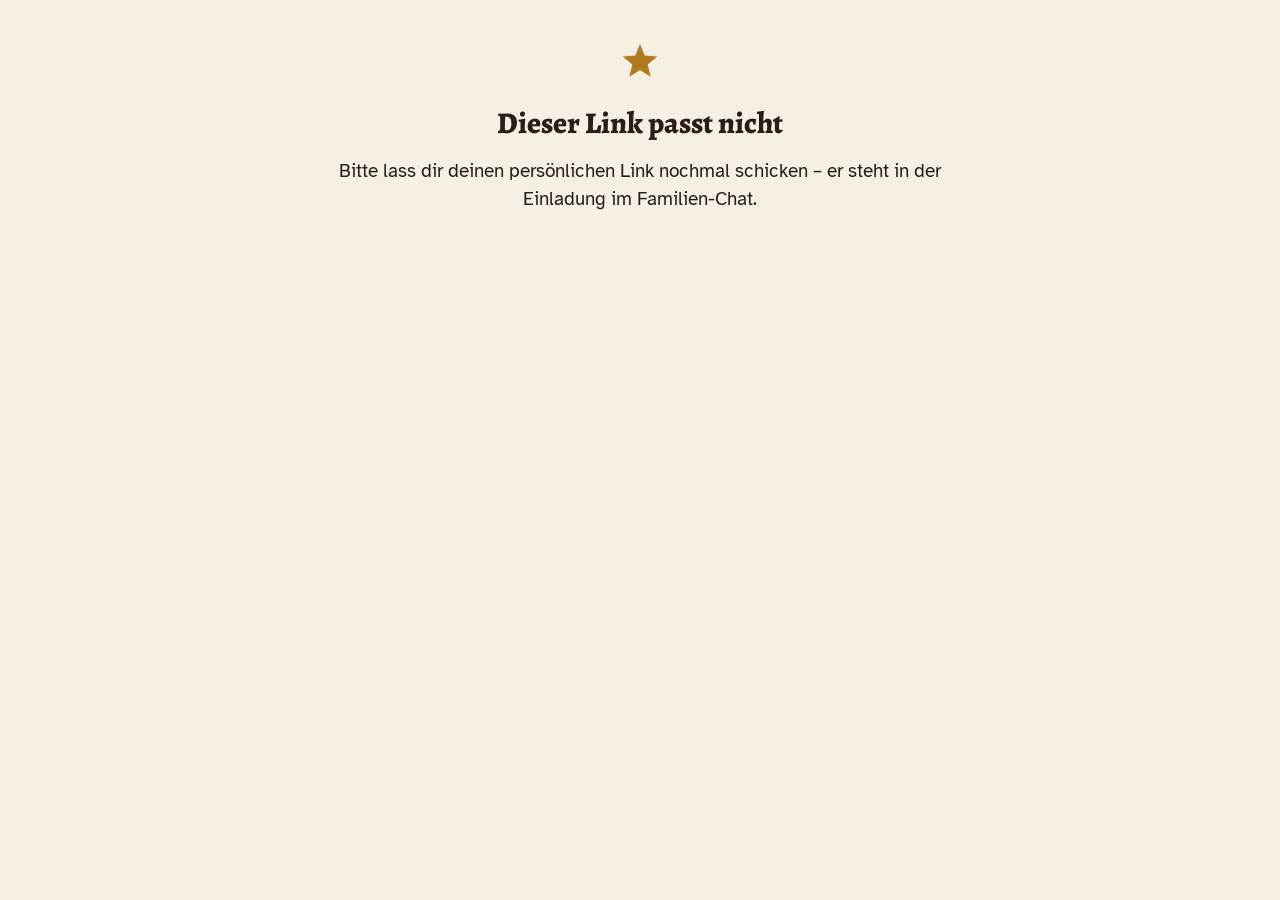
<file: index.html>
<!doctype html>
<html lang="de">
<head>
<meta charset="utf-8">
<meta name="viewport" content="width=device-width, initial-scale=1, viewport-fit=cover">
<title>Woasch no? Adventskalender</title>
<meta name="claude:viewport-fit-sides" content="cover">
<meta name="robots" content="noindex, nofollow">
<meta name="theme-color" content="#3a0f1b">
<meta name="apple-mobile-web-app-capable" content="yes">
<meta name="apple-mobile-web-app-title" content="Woasch no?">
<link rel="icon" href="data:image/svg+xml,%3Csvg xmlns='http://www.w3.org/2000/svg' viewBox='0 0 24 24'%3E%3Crect width='24' height='24' rx='5' fill='%238c2632'/%3E%3Cpath fill='%23e3b252' d='M12 3.2l2.4 5.6 6 .5-4.6 3.9 1.4 5.9L12 15.9l-5.2 3.2 1.4-5.9-4.6-3.9 6-.5z'/%3E%3C/svg%3E">
<link rel="apple-touch-icon" href="icon.png">
<link rel="preconnect" href="https://fonts.googleapis.com">
<link rel="preconnect" href="https://fonts.gstatic.com" crossorigin>
<link rel="stylesheet" href="https://fonts.googleapis.com/css2?family=Alegreya:ital,wght@0,700;0,800;1,500&family=Atkinson+Hyperlegible:ital,wght@0,400;0,700;1,400&family=Atkinson+Hyperlegible+Mono:wght@500&family=Grenze+Gotisch:wght@600&display=swap">
<link rel="stylesheet" href="style.css?v=d7512b1242">
</head>
<body data-modus="spieler">
<div id="app"></div>
<noscript><p style="padding:24px">Bitte JavaScript einschalten – sonst kann das Christkindl die Türchen nicht öffnen.</p></noscript>
<script src="config.js?v=d7512b1242"></script>
<script src="common.js?v=d7512b1242"></script>
<script src="admin.js?v=d7512b1242"></script>
<script src="tuerplan.js?v=d7512b1242"></script>
<script src="app.js?v=d7512b1242"></script>
</body>
</html>
</file>
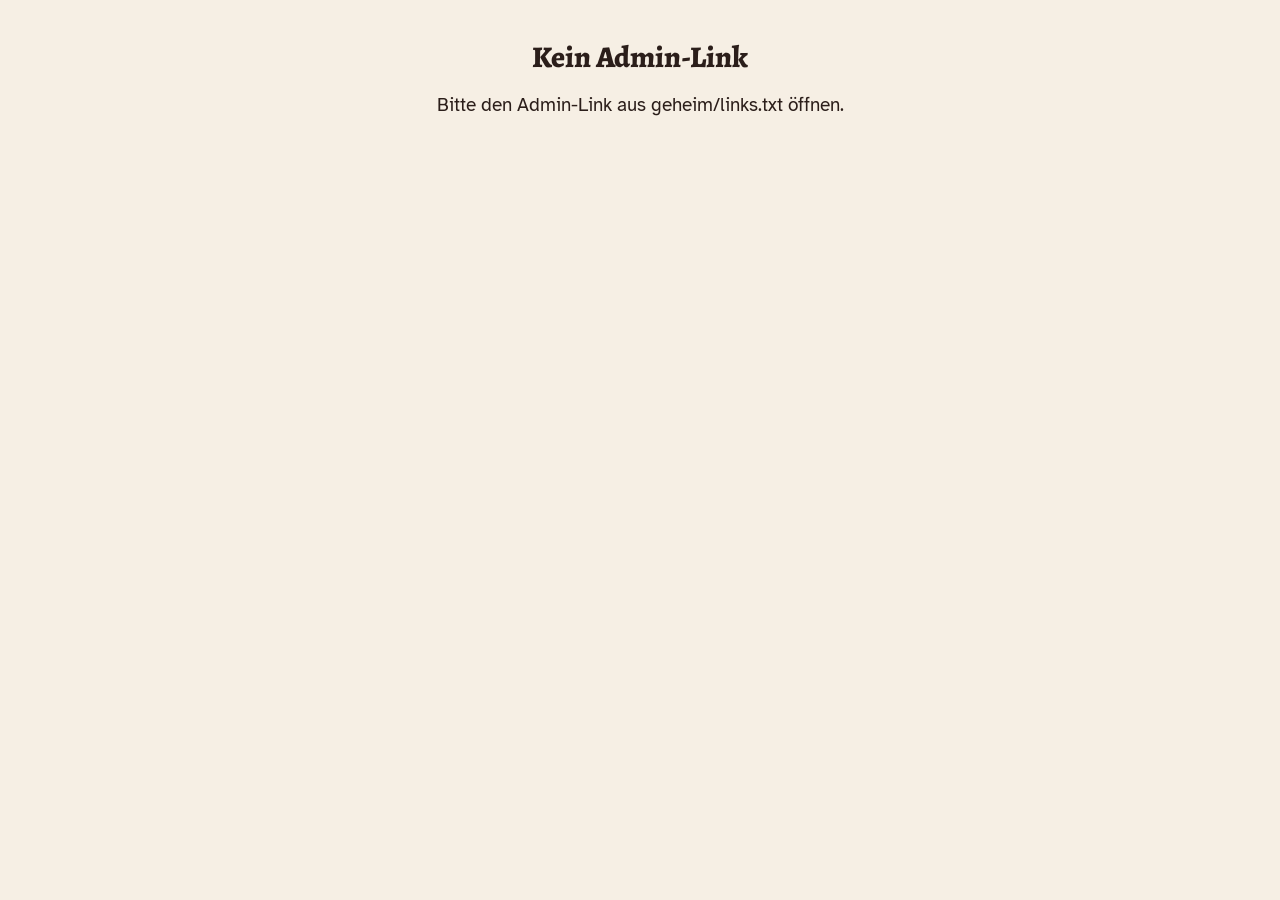
<file: admin.html>
<!doctype html>
<html lang="de">
<head>
<meta charset="utf-8">
<meta name="viewport" content="width=device-width, initial-scale=1, viewport-fit=cover">
<title>Woasch no? Quizmaster</title>
<meta name="claude:viewport-fit-sides" content="cover">
<meta name="robots" content="noindex, nofollow">
<meta name="theme-color" content="#3a0f1b">
<meta name="apple-mobile-web-app-capable" content="yes">
<meta name="apple-mobile-web-app-title" content="Woasch no?">
<link rel="icon" href="data:image/svg+xml,%3Csvg xmlns='http://www.w3.org/2000/svg' viewBox='0 0 24 24'%3E%3Crect width='24' height='24' rx='5' fill='%238c2632'/%3E%3Cpath fill='%23e3b252' d='M12 3.2l2.4 5.6 6 .5-4.6 3.9 1.4 5.9L12 15.9l-5.2 3.2 1.4-5.9-4.6-3.9 6-.5z'/%3E%3C/svg%3E">
<link rel="apple-touch-icon" href="icon.png">
<link rel="preconnect" href="https://fonts.googleapis.com">
<link rel="preconnect" href="https://fonts.gstatic.com" crossorigin>
<link rel="stylesheet" href="https://fonts.googleapis.com/css2?family=Alegreya:ital,wght@0,700;0,800;1,500&family=Atkinson+Hyperlegible:ital,wght@0,400;0,700;1,400&family=Atkinson+Hyperlegible+Mono:wght@500&family=Grenze+Gotisch:wght@600&display=swap">
<link rel="stylesheet" href="style.css?v=d7512b1242">
</head>
<body data-modus="admin">
<div id="app"></div>
<noscript><p style="padding:24px">Bitte JavaScript einschalten – sonst kann das Christkindl die Türchen nicht öffnen.</p></noscript>
<script src="config.js?v=d7512b1242"></script>
<script src="common.js?v=d7512b1242"></script>
<script src="admin.js?v=d7512b1242"></script>
<script src="tuerplan.js?v=d7512b1242"></script>
<script src="app.js?v=d7512b1242"></script>
</body>
</html>
</file>
<file: style.css>
/* „Woasch no?" – Adventskalender in der Stube: Weinrot, Kerzengold, Zirbenholz; Fotos wie im alten Album (mit Fotoecken).
   Tag: warme Stube. Nacht: Heilige Nacht mit Kerzenlicht. Große Schrift & Knöpfe für alle Generationen. */
:root {
  --bg: #f6efe4;
  --bg-tief: #ece1cf;
  --flaeche: #fffbf4;
  --tinte: #2b1e1a;
  --leise: #6f5e53;
  --linie: #e2d3bd;
  --tanne: #8c2632;
  --tanne-hell: #a3333e;
  --auf-tanne: #fff7ea;
  --zirbe: #d2a877;
  --zirbe-hell: #e6c597;
  --zirbe-dunkel: #8d6640;
  --maserung: rgba(110, 72, 38, 0.12);
  --nr: #4a2c14;
  --nr-schatten: rgba(255, 255, 255, .4);
  --kerze: #b07a1f;
  --kerze-glanz: #e2b553;
  --band: #8c2632;
  --brett: #6b1c27;
  --brett-tief: #4a111b;
  --himmel-a: #2a0d18;
  --himmel-b: #6b1c2b;
  --himmel-c: #a2453f;
  --gut: #3f7a53;
  --gut-flaeche: #e7efe2;
  --schlecht: #a3302b;
  --schlecht-flaeche: #f6e3e1;
  --papier: #fffdf7;
  --schatten: 0 1px 2px rgba(60, 30, 20, .10), 0 8px 22px rgba(60, 30, 20, .10);
  --f-titel: "Grenze Gotisch", "Alegreya", Georgia, serif;
  --f-zier: "Alegreya", Georgia, "Times New Roman", serif;
  --f-text: "Atkinson Hyperlegible", "Segoe UI", system-ui, -apple-system, sans-serif;
  --f-mono: "Atkinson Hyperlegible Mono", ui-monospace, "Cascadia Mono", Consolas, monospace;
  --r: 14px;
  --gutter-l: max(16px, env(safe-area-inset-left, 0px));
  --gutter-r: max(16px, env(safe-area-inset-right, 0px));
  --nav-h: 72px;
}
@media (prefers-color-scheme: dark) {
  :root:not([data-theme="light"]) {
    --bg: #15121b; --bg-tief: #0f0d14; --flaeche: #211c27; --tinte: #f2e9da; --leise: #b5aaa0; --linie: #372f3d;
    --tanne: #e47a80; --tanne-hell: #ee9196; --auf-tanne: #1c0f13;
    --zirbe: #8a6646; --zirbe-hell: #a07a55; --zirbe-dunkel: #5a3f27; --maserung: rgba(0, 0, 0, 0.2); --nr: #fbecd0; --nr-schatten: rgba(0, 0, 0, .45);
    --kerze: #e3b252; --kerze-glanz: #f3cd75; --band: #b8434e; --brett: #4a1520; --brett-tief: #2c0b13;
    --himmel-a: #08070d; --himmel-b: #1d1024; --himmel-c: #4a1a2c;
    --gut: #86c69c; --gut-flaeche: #1d2b23; --schlecht: #e9837a; --schlecht-flaeche: #3a1d1b;
    --papier: #f4ecdc; --schatten: 0 1px 2px rgba(0, 0, 0, .4), 0 8px 24px rgba(0, 0, 0, .35);
    color-scheme: dark;
  }
}
:root[data-theme="dark"] {
  --bg: #15121b; --bg-tief: #0f0d14; --flaeche: #211c27; --tinte: #f2e9da; --leise: #b5aaa0; --linie: #372f3d;
  --tanne: #e47a80; --tanne-hell: #ee9196; --auf-tanne: #1c0f13;
  --zirbe: #8a6646; --zirbe-hell: #a07a55; --zirbe-dunkel: #5a3f27; --maserung: rgba(0, 0, 0, 0.2); --nr: #fbecd0; --nr-schatten: rgba(0, 0, 0, .45);
  --kerze: #e3b252; --kerze-glanz: #f3cd75; --band: #b8434e; --brett: #4a1520; --brett-tief: #2c0b13;
  --himmel-a: #08070d; --himmel-b: #1d1024; --himmel-c: #4a1a2c;
  --gut: #86c69c; --gut-flaeche: #1d2b23; --schlecht: #e9837a; --schlecht-flaeche: #3a1d1b;
  --papier: #f4ecdc; --schatten: 0 1px 2px rgba(0, 0, 0, .4), 0 8px 24px rgba(0, 0, 0, .35);
  color-scheme: dark;
}

* { box-sizing: border-box; }
html { -webkit-text-size-adjust: 100%; }
body {
  margin: 0; background: var(--bg); color: var(--tinte);
  font-family: var(--f-text); font-size: 19px; line-height: 1.5;
  padding-left: var(--gutter-l); padding-right: var(--gutter-r);
  padding-bottom: calc(var(--nav-h) + env(safe-area-inset-bottom, 0px) + 24px);
}
body.ohne-nav { padding-bottom: 32px; }
img, video { max-width: 100%; display: block; }
button, input, textarea, select { font: inherit; color: inherit; }
button { cursor: pointer; }
:focus-visible { outline: 3px solid var(--kerze-glanz); outline-offset: 2px; border-radius: 6px; }
.wrap { max-width: 640px; margin: 0 auto; }
h1, h2, h3 { text-wrap: balance; margin: 0; line-height: 1.15; }
p { margin: 0; }
.leise { color: var(--leise); }
.zahl { font-variant-numeric: tabular-nums lining-nums; }
[hidden] { display: none !important; }

/* ── Kopf: Nachthimmel mit Schnee über den Bergen ── */
.kopf { position: relative; overflow: hidden; color: #fbf1df;
  margin-inline: calc(-1 * var(--gutter-l)) calc(-1 * var(--gutter-r));
  padding: calc(22px + env(safe-area-inset-top, 0px)) var(--gutter-r) 64px var(--gutter-l);
  background: radial-gradient(120% 90% at 85% 0%, color-mix(in srgb, var(--kerze-glanz) 22%, transparent), transparent 55%),
    linear-gradient(180deg, var(--himmel-a), var(--himmel-b) 62%, var(--himmel-c)); }
.kopf::before, .kopf::after { content: ""; position: absolute; inset: -80px 0 0; pointer-events: none;
  background-image: radial-gradient(circle, rgba(255, 255, 255, .9) 0 1.6px, transparent 2.2px), radial-gradient(circle, rgba(255, 255, 255, .55) 0 1.1px, transparent 1.6px);
  background-size: 74px 74px, 41px 41px; background-position: 0 0, 19px 27px; animation: schnee 18s linear infinite; }
.kopf::after { background-size: 113px 113px, 57px 57px; background-position: 31px 9px, 7px 40px; opacity: .6; animation-name: schnee2; animation-duration: 28s; }
@keyframes schnee { to { background-position: 0 74px, 19px 68px; } }
@keyframes schnee2 { to { background-position: 31px 122px, 7px 97px; } }
.kopf .wrap { position: relative; z-index: 1; }
.kopf .eyebrow { font-size: 14px; letter-spacing: .1em; text-transform: uppercase; color: rgba(251, 241, 223, .78); }
.kopf h1 { font-family: var(--f-titel); font-weight: 600; font-size: clamp(50px, 14vw, 72px); letter-spacing: .01em; line-height: 1; margin-top: 4px;
  color: #f3d27a; text-shadow: 0 2px 0 rgba(0, 0, 0, .25), 0 0 26px rgba(243, 210, 122, .35); }
.kopf .hallo { margin-top: 8px; font-size: 20px; }
.kopf-zeile { display: flex; align-items: flex-end; justify-content: space-between; gap: 12px; }
.stern-deko { width: 44px; height: 44px; color: var(--kerze); flex: none; margin-bottom: 6px; }
.kopf .stern-deko { width: 50px; height: 50px; color: #f3d27a; filter: drop-shadow(0 0 10px rgba(243, 210, 122, .8)); animation: funkeln 3.2s ease-in-out infinite; }
@keyframes funkeln { 50% { transform: scale(1.08) rotate(6deg); filter: drop-shadow(0 0 18px rgba(243, 210, 122, 1)); } }
.berge { position: absolute; left: 0; right: 0; bottom: -1px; width: 100%; height: 58px; z-index: 1; display: block; }
.berge .hinten { fill: rgba(251, 241, 223, .16); }
.berge .vorne { fill: var(--bg); }

/* ── Karten & Knöpfe ── */
.karte { background: var(--flaeche); border-radius: var(--r); box-shadow: var(--schatten); padding: 18px; }
.knopf {
  display: inline-flex; align-items: center; justify-content: center; gap: 10px;
  min-height: 58px; padding: 12px 22px; border-radius: 14px; border: 0;
  background: var(--tanne); color: var(--auf-tanne); font-weight: 700; font-size: 20px; text-decoration: none;
  transition: transform .12s ease, background .2s;
}
.knopf:hover { background: var(--tanne-hell); }
.knopf:active { transform: scale(.98); }
.knopf[disabled] { opacity: .45; cursor: default; transform: none; }
.knopf.breit { width: 100%; }
.knopf svg, .heute h2 svg, .gespeichert svg { width: 24px; height: 24px; flex: none; vertical-align: -3px; }
.knopf.gold { background: var(--kerze); color: #1b1408; }
.knopf.gold:hover { background: var(--kerze-glanz); }
.knopf.zart { background: transparent; color: var(--tanne); box-shadow: inset 0 0 0 2px var(--linie); }
.knopf.zart:hover { box-shadow: inset 0 0 0 2px var(--tanne); }
.knopf.klein { min-height: 46px; font-size: 17px; padding: 8px 16px; }
.textknopf { background: none; border: 0; padding: 8px 4px; color: var(--tanne); font-weight: 700; text-decoration: underline; text-underline-offset: 3px; }

.abzeichen { display: inline-flex; align-items: center; gap: 6px; border-radius: 999px; padding: 3px 12px; font-size: 15px; font-weight: 700; background: var(--bg-tief); color: var(--tinte); }
.abzeichen.special { background: var(--band); color: #fff; }
.abzeichen.gold { background: var(--kerze); color: #1b1408; }
.abzeichen.insider { background: transparent; box-shadow: inset 0 0 0 2px var(--kerze); color: var(--tinte); }

/* ── Heute-Karte ── */
.heute { margin-top: -22px; display: grid; gap: 14px; position: relative; overflow: hidden; z-index: 2; border-top: 5px solid var(--kerze); }
.heute h2 { color: var(--tanne); }
.heute .datum { font-size: 15px; letter-spacing: .06em; text-transform: uppercase; color: var(--leise); }
.heute h2 { font-family: var(--f-zier); font-weight: 800; font-size: 30px; }
.heute .unter { font-size: 18px; }
.countdown { font-family: var(--f-mono); font-size: 32px; font-weight: 500; color: var(--tanne); }
.fortschritt { display: flex; gap: 6px; flex-wrap: wrap; align-items: center; font-size: 16px; color: var(--leise); }
.fortschritt .punktreihe { display: flex; gap: 5px; }
.fortschritt .punktreihe i { width: 14px; height: 14px; border-radius: 50%; background: var(--linie); display: block; }
.fortschritt .punktreihe i.an { background: var(--kerze); }

/* ── Kalender-Raster: bemaltes Brett mit Türchen ── */
.abschnitt { margin-top: 30px; }
.abschnitt > h2 { font-family: var(--f-zier); font-weight: 800; font-size: 26px; margin-bottom: 12px; display: flex; align-items: center; gap: 12px; }
.abschnitt > h2::after { content: ""; flex: 1; height: 2px; border-radius: 1px; background: linear-gradient(90deg, var(--kerze), transparent); opacity: .7; }
.kalender { position: relative; aspect-ratio: 360 / 520; max-width: 460px; margin: 0 auto; border-radius: 18px;
  background: #2b1238 url("szene.svg") center / 100% 100% no-repeat;
  box-shadow: inset 0 0 0 3px rgba(243, 210, 122, .7), inset 0 0 0 6px rgba(43, 18, 56, .55), var(--schatten); }
/* Türchen sind aus dem Bild „ausgestanzt“: gleiche Grafik, passend verschoben, mit Perforation */
.tuerchen {
  position: absolute; border: 0; padding: 0; border-radius: 4px; perspective: 500px;
  background: transparent; color: var(--tinte); overflow: visible;
}
.tuerchen .innen { position: absolute; inset: 0; border-radius: 4px; display: grid; place-items: center; text-align: center;
  background: radial-gradient(circle at 50% 35%, #fffaf0, #f1e3c8); color: #4a2c14; font-weight: 700; font-size: 17px; line-height: 1.15; padding: 2px;
  box-shadow: inset 0 2px 8px rgba(60, 30, 10, .45); }
.tuerchen .innen small { display: block; font-size: 11px; font-weight: 400; opacity: .8; }
.tuerchen .innen svg { width: 28px; height: 28px; color: #8c2632; }
.tuerchen .blatt {
  position: absolute; inset: 0; border-radius: 4px; transform-origin: left center; transition: transform .6s cubic-bezier(.3, .7, .3, 1);
  background: #2b1238 url("szene.svg") no-repeat; background-size: var(--bgs); background-position: var(--bgp);
  outline: 1.5px dashed rgba(255, 246, 224, .7); outline-offset: -3px;
  box-shadow: 0 0 0 1px rgba(30, 10, 25, .35), 0 1px 3px rgba(0, 0, 0, .35);
  display: grid; place-items: center; backface-visibility: hidden;
}
.tuerchen .nr { font-family: var(--f-zier); font-weight: 800; font-size: clamp(22px, 6.6vw, 30px); line-height: 1; color: #fff6e0; font-variant-numeric: lining-nums;
  text-shadow: 0 0 2px #2a0d18, 0 0 6px rgba(42, 13, 24, .9), 0 1px 1px #2a0d18; }
.tuerchen.probe .nr { font-size: 17px; letter-spacing: .02em; }
.tuerchen[data-tag="24"] .nr { font-size: clamp(30px, 9vw, 42px); color: #f6d98a; }
.tuerchen .marke { position: absolute; top: 2px; right: 2px; font-size: 10px; font-weight: 700; line-height: 1; padding: 2px 4px; border-radius: 5px; background: #d9a93a; color: #2b1408; }
.tuerchen .knauf { display: none; }
.tuerchen.heute-offen .blatt { box-shadow: 0 0 0 2px var(--kerze-glanz), 0 0 16px var(--kerze-glanz); outline-color: #fff6e0; animation: glimmen 2.4s ease-in-out infinite; }
.tuerchen.angelehnt .blatt { transform: rotateY(-40deg); }
.tuerchen.offen .blatt { transform: rotateY(-100deg); }
.tuerchen.verpasst .innen { background: #d9ccb8; color: #6f5e53; }
.tuerchen:focus-visible { outline: none; }
.tuerchen:focus-visible .blatt { outline: 3px solid var(--kerze-glanz); outline-offset: 0; }
@keyframes glimmen { 50% { box-shadow: 0 0 0 2px var(--kerze-glanz), 0 0 26px var(--kerze-glanz); } }
.kalender-hinweis { margin-top: 10px; text-align: center; font-size: 16px; color: var(--leise); }

/* ── Gedicht ── */
.gedicht { font-family: var(--f-zier); font-style: italic; font-size: 21px; line-height: 1.55; display: grid; gap: 2px; }
.gedicht .fehlt { color: var(--linie); font-style: normal; letter-spacing: .3em; }
.gedicht .neu { color: var(--kerze); }

/* ── Türchen-Ansicht ── */
.tueransicht { position: fixed; inset: 0; z-index: 50; background: var(--bg); overflow-y: auto; -webkit-overflow-scrolling: touch;
  padding: env(safe-area-inset-top, 0px) var(--gutter-r) calc(40px + env(safe-area-inset-bottom, 0px)) var(--gutter-l); }
.tueransicht .leiste { position: sticky; top: 0; z-index: 3; display: flex; align-items: center; justify-content: space-between; gap: 10px;
  padding-block: 10px; background: var(--bg); }
.zurueck { display: inline-flex; align-items: center; gap: 6px; min-height: 50px; padding: 6px 14px 6px 8px; border-radius: 12px; border: 0;
  background: var(--flaeche); box-shadow: var(--schatten); font-weight: 700; font-size: 18px; color: var(--tanne); }
.tuerkopf { display: grid; gap: 10px; margin-block: 8px 18px; }
.tuerkopf .eyebrow { font-size: 15px; letter-spacing: .07em; text-transform: uppercase; color: var(--leise); }
.tuerkopf h2 { font-family: var(--f-zier); font-weight: 800; font-size: 34px; color: var(--tanne); }
.christkind { display: grid; grid-template-columns: 34px 1fr; gap: 10px; align-items: start; font-family: var(--f-zier); font-style: italic; font-size: 21px; line-height: 1.45; }
.christkind svg { width: 30px; height: 30px; color: var(--kerze); margin-top: 2px; }
.stapel { display: grid; gap: 18px; }

/* Fotos wie im Album */
.foto { position: relative; background: var(--papier); padding: 10px 10px 12px; border-radius: 3px; box-shadow: var(--schatten); transform: rotate(-.6deg); margin: 6px 4px; }
.foto:nth-of-type(even) { transform: rotate(.5deg); }
.foto::before, .foto::after { content: ""; position: absolute; width: 30px; height: 30px; background: #2b2420; opacity: .85; z-index: 2; }
.foto::before { top: 2px; left: 2px; clip-path: polygon(0 0, 100% 0, 0 100%); }
.foto::after { bottom: 2px; right: 2px; clip-path: polygon(100% 0, 100% 100%, 0 100%); }
.foto img, .foto video { width: 100%; height: auto; border-radius: 1px; background: #ddd; }
.foto video { max-height: 62vh; object-fit: contain; background: #1b0f12; }
.lupe { position: absolute; right: 16px; top: 16px; z-index: 3; width: 44px; height: 44px; border-radius: 50%; border: 0; background: rgba(30, 14, 16, .62); color: #fff; display: grid; place-items: center; }
.zs-zelle { position: relative; }
.zs-zelle .lupe { right: 8px; top: 8px; width: 40px; height: 40px; }
.zs-zelle .zs-bild { width: 100%; display: block; }
.laden { aspect-ratio: 4 / 3; display: grid; place-items: center; color: #6b5d50; font-family: var(--f-zier); font-style: italic; font-size: 18px;
  background: linear-gradient(100deg, #ece4d4 30%, #f7f1e4 50%, #ece4d4 70%); background-size: 300% 100%; animation: schimmer 1.6s linear infinite; }
@keyframes schimmer { to { background-position: -150% 0; } }

/* Fragekarten */
.frage { display: grid; gap: 16px; }
.frage .kopfzeile { display: flex; flex-wrap: wrap; gap: 8px; align-items: center; }
.frage .typ { font-size: 14px; letter-spacing: .08em; text-transform: uppercase; color: var(--leise); font-weight: 700; }
.frage h3 { font-size: 23px; line-height: 1.3; font-weight: 700; }
.optionen { display: grid; gap: 10px; }
.option { text-align: left; min-height: 58px; padding: 12px 16px; border-radius: 12px; border: 2px solid var(--linie); background: var(--flaeche); font-size: 19px; font-weight: 700;
  display: flex; gap: 12px; align-items: center; }
.option .bst { flex: none; width: 32px; height: 32px; border-radius: 50%; display: grid; place-items: center; background: var(--bg-tief); font-size: 16px; }
.option[aria-pressed="true"] { border-color: var(--tanne); background: color-mix(in srgb, var(--tanne) 12%, var(--flaeche)); }
.option[aria-pressed="true"] .bst { background: var(--tanne); color: var(--auf-tanne); }
.option.weg { opacity: .4; text-decoration: line-through; }
.option.richtig { border-color: var(--gut); background: var(--gut-flaeche); }
.option.falsch { border-color: var(--schlecht); background: var(--schlecht-flaeche); }
.option[disabled] { cursor: default; }
.aufdecken { display: grid; gap: 8px; }
.stufen { display: flex; gap: 6px; }
.stufen i { flex: 1; height: 8px; border-radius: 4px; background: var(--linie); }
.stufen i.an { background: var(--kerze); }
.punkteinfo { font-size: 16px; color: var(--leise); }

.schaetzer { display: grid; grid-template-columns: 64px 1fr 64px; gap: 10px; align-items: center; }
.schaetzer button { height: 64px; border-radius: 14px; border: 0; background: var(--bg-tief); font-size: 32px; font-weight: 700; }
.schaetzer output { text-align: center; font-family: var(--f-mono); font-size: 42px; font-weight: 500; line-height: 1.1; }
.schaetzer output small { display: block; font-family: var(--f-text); font-size: 16px; color: var(--leise); }
input[type="range"] { width: 100%; accent-color: var(--tanne); height: 36px; }
.zahleingabe { width: 100%; font-size: 20px; padding: 10px 14px; border-radius: 12px; border: 2px solid var(--linie); background: var(--flaeche); }

.zeitstrahl { display: grid; grid-template-columns: repeat(2, 1fr); gap: 10px; }
.zs-bild { position: relative; border: 3px solid transparent; border-radius: 8px; padding: 0; background: var(--papier); overflow: hidden; }
.zs-bild img { width: 100%; aspect-ratio: 1; object-fit: cover; }
.zs-bild .nummer { position: absolute; left: 8px; top: 8px; width: 42px; height: 42px; border-radius: 50%; display: grid; place-items: center; font-size: 22px; font-weight: 700;
  background: var(--kerze); color: #1b1408; box-shadow: 0 2px 6px rgba(0, 0, 0, .3); }
.zs-bild.gewaehlt { border-color: var(--kerze); }
.zs-bild .bst { position: absolute; right: 6px; bottom: 6px; background: rgba(30, 14, 16, .65); color: #fff; font-size: 14px; padding: 2px 8px; border-radius: 6px; }

.tippandere { display: grid; gap: 10px; padding-top: 6px; border-top: 1px dashed var(--linie); }
.tippandere .reihe { display: grid; grid-template-columns: repeat(7, 1fr); gap: 6px; }
.tippandere .reihe button { min-height: 52px; border-radius: 10px; border: 2px solid var(--linie); background: var(--flaeche); font-size: 21px; font-weight: 700; }
.tippandere .reihe button[aria-pressed="true"] { border-color: var(--kerze); background: var(--kerze); color: #1b1408; }

textarea { width: 100%; min-height: 110px; padding: 12px 14px; border-radius: 12px; border: 2px solid var(--linie); background: var(--flaeche); font-size: 19px; }

.joker { display: flex; gap: 8px; flex-wrap: wrap; }
.jokerchip { display: inline-flex; align-items: center; gap: 8px; min-height: 46px; padding: 6px 14px; border-radius: 999px; border: 2px dashed var(--kerze); background: transparent; font-weight: 700; font-size: 16px; }
.jokerchip[disabled] { opacity: .4; cursor: default; }
.jokerchip .anz { font-family: var(--f-mono); font-size: 14px; background: var(--kerze); color: #1b1408; border-radius: 999px; padding: 0 7px; }
.jokerchip.aktiv { border-style: solid; background: var(--kerze); color: #1b1408; }
.nachfrage { display: flex; flex-wrap: wrap; align-items: center; gap: 10px; padding: 10px 12px; border-radius: 12px; background: var(--bg-tief); font-size: 17px; }
.hinweisbox { padding: 12px 14px; border-radius: 12px; background: color-mix(in srgb, var(--kerze) 16%, var(--flaeche)); font-size: 18px; display: grid; grid-template-columns: 26px 1fr; gap: 8px; }

.gespeichert { display: flex; align-items: center; gap: 10px; padding: 12px 14px; border-radius: 12px; background: var(--gut-flaeche); color: var(--tinte); font-weight: 700; }
.ergebnis { display: grid; gap: 12px; }
.ergebnis .punkte { display: flex; flex-wrap: wrap; gap: 8px; align-items: baseline; }
.ergebnis .gross { font-family: var(--f-zier); font-weight: 800; font-size: 34px; color: var(--kerze); }
.notiz { background: var(--papier); color: #2b2420; padding: 14px 16px; border-radius: 4px; box-shadow: var(--schatten); font-family: var(--f-zier); font-size: 20px; line-height: 1.45; transform: rotate(.3deg); }
.notiz b { font-family: var(--f-text); font-size: 14px; letter-spacing: .08em; text-transform: uppercase; display: block; margin-bottom: 4px; color: #6b5d50; }
.alle { width: 100%; border-collapse: collapse; font-size: 17px; }
.alle td { padding: 8px 6px; border-top: 1px solid var(--linie); vertical-align: top; }
.alle td:last-child { text-align: right; white-space: nowrap; font-variant-numeric: tabular-nums; font-weight: 700; }
.alle .ok { color: var(--gut); }
.alle .nein { color: var(--schlecht); }

.verskarte { background: radial-gradient(circle, rgba(243, 210, 122, .18) 0 1px, transparent 1.6px) 0 0 / 18px 18px, linear-gradient(160deg, var(--brett), var(--brett-tief)); color: #fbf1df; border-radius: var(--r); padding: 20px; display: grid; gap: 8px; box-shadow: var(--schatten); }
.verskarte .eyebrow { font-size: 14px; letter-spacing: .08em; text-transform: uppercase; opacity: .85; }
.verskarte .vers { color: #f6dc9a;  font-family: var(--f-zier); font-style: italic; font-size: 25px; line-height: 1.35; }

/* Türflügel-Animation */
.fluegel { position: fixed; inset: 0; z-index: 60; pointer-events: none; perspective: 1400px; display: grid; grid-template-columns: 1fr 1fr; }
.fluegel div { background:
    repeating-linear-gradient(92deg, transparent 0 9px, var(--maserung) 9px 10px, transparent 10px 19px),
    radial-gradient(ellipse at 40% 30%, var(--zirbe-hell), var(--zirbe) 75%);
  box-shadow: inset 0 0 0 6px rgba(0, 0, 0, .08); transition: transform .9s cubic-bezier(.5, .05, .3, 1); display: grid; align-items: center; }
.fluegel .l { transform-origin: left center; justify-items: end; }
.fluegel .r { transform-origin: right center; justify-items: start; }
.fluegel span { font-family: var(--f-zier); font-weight: 800; font-size: 120px; color: var(--nr); line-height: 1; }
.fluegel .l span { margin-right: -.3em; }
.fluegel .r span { margin-left: -.3em; visibility: hidden; }
.fluegel.auf .l { transform: rotateY(-105deg); }
.fluegel.auf .r { transform: rotateY(105deg); }

/* ── Rangliste ── */
.umschalter { display: grid; grid-template-columns: 1fr 1fr; gap: 6px; padding: 5px; border-radius: 14px; background: var(--bg-tief); margin-bottom: 14px; }
.umschalter button { min-height: 48px; border: 0; border-radius: 10px; background: transparent; font-weight: 700; font-size: 18px; }
.umschalter button[aria-pressed="true"] { background: var(--flaeche); box-shadow: var(--schatten); }
.rang { display: grid; gap: 10px; }
.rangzeile { display: grid; grid-template-columns: 44px 1fr auto; gap: 12px; align-items: center; background: var(--flaeche); border-radius: 14px; padding: 12px 14px; box-shadow: var(--schatten); }
.rangzeile.ich { box-shadow: inset 0 0 0 3px var(--kerze), var(--schatten); }
.rangzeile .platz { width: 44px; height: 44px; display: grid; place-items: center; font-family: var(--f-zier); font-weight: 800; font-size: 24px; position: relative; }
.rangzeile .platz svg { position: absolute; inset: 0; width: 44px; height: 44px; }
.rangzeile .platz b { position: relative; font-size: 17px; color: #1b1408; margin-top: 3px; }
.rangzeile .name { font-weight: 700; font-size: 20px; min-width: 0; }
.rangzeile .name small { display: block; font-weight: 400; font-size: 15px; color: var(--leise); }
.rangzeile .wert { text-align: right; font-family: var(--f-mono); font-size: 26px; font-weight: 500; line-height: 1.1; }
.rangzeile .wert small { display: block; font-family: var(--f-text); font-size: 14px; color: var(--leise); }
.balken { grid-column: 2 / -1; height: 6px; border-radius: 3px; background: var(--bg-tief); overflow: hidden; }
.balken i { display: block; height: 100%; background: var(--tanne); border-radius: 3px; }
.trend-auf { color: var(--gut); }
.trend-ab { color: var(--schlecht); }

/* ── Regeln ── */
.regeln { display: grid; gap: 14px; }
.regeln h3 { font-family: var(--f-zier); font-weight: 800; font-size: 23px; margin-top: 8px; }
.regeln ul { margin: 0; padding-left: 22px; display: grid; gap: 6px; }
.regeltabelle { width: 100%; border-collapse: collapse; font-size: 17px; }
.regeltabelle td { padding: 7px 4px; border-top: 1px solid var(--linie); }
.regeltabelle td:last-child { text-align: right; font-weight: 700; white-space: nowrap; }

/* ── Navigation unten ── */
.nav { position: fixed; left: 0; right: 0; bottom: 0; z-index: 40; background: var(--flaeche); box-shadow: 0 -2px 14px rgba(0, 0, 0, .12);
  padding: 6px var(--gutter-r) calc(6px + env(safe-area-inset-bottom, 0px)) var(--gutter-l); }
.nav .wrap { display: grid; grid-template-columns: repeat(3, 1fr); gap: 6px; }
.nav button { min-height: 60px; border: 0; background: transparent; border-radius: 12px; display: grid; justify-items: center; gap: 2px; font-size: 15px; font-weight: 700; color: var(--leise); }
.nav button svg { width: 26px; height: 26px; }
.nav button[aria-current="page"] { color: var(--tanne); background: color-mix(in srgb, var(--tanne) 10%, transparent); }

/* ── Sonstiges ── */
.toast { position: fixed; left: 50%; bottom: calc(var(--nav-h) + 20px + env(safe-area-inset-bottom, 0px)); transform: translateX(-50%); z-index: 90;
  background: var(--tinte); color: var(--bg); padding: 12px 18px; border-radius: 12px; font-size: 17px; max-width: min(92vw, 520px); box-shadow: var(--schatten); text-align: center; }
.lightbox { position: fixed; inset: 0; z-index: 95; background: rgba(12, 6, 8, .94); display: grid; place-items: center; padding: 16px; overflow: auto; }
.lightbox img { max-height: 92vh; width: auto; max-width: 100%; touch-action: pinch-zoom; }
.lightbox button { position: fixed; top: calc(12px + env(safe-area-inset-top, 0px)); right: calc(12px + env(safe-area-inset-right, 0px)); min-height: 50px; padding: 8px 16px; border-radius: 12px; border: 0; background: #fff; color: #111; font-weight: 700; font-size: 18px; }
.meldung { margin-top: 40px; text-align: center; display: grid; gap: 16px; justify-items: center; }
.meldung h2 { font-family: var(--f-zier); font-weight: 800; font-size: 30px; }
.spinner { width: 44px; height: 44px; border-radius: 50%; border: 4px solid var(--linie); border-top-color: var(--kerze); animation: dreh 1s linear infinite; }
@keyframes dreh { to { transform: rotate(360deg); } }
.zeile { display: flex; flex-wrap: wrap; gap: 10px; align-items: center; }
.trenner { height: 1px; background: var(--linie); margin-block: 6px; }

@media (prefers-reduced-motion: reduce) {
  *, *::before, *::after { animation: none !important; transition: none !important; }
}

/* ── Admin ── */
.admin .kopf h1 { font-size: 40px; }
.admin-tabs { display: flex; gap: 6px; flex-wrap: wrap; margin-block: 8px 16px; }
.admin-tabs button { min-height: 46px; padding: 6px 14px; border-radius: 10px; border: 0; background: var(--bg-tief); font-weight: 700; font-size: 16px; }
.admin-tabs button[aria-pressed="true"] { background: var(--tanne); color: var(--auf-tanne); }
.tabelle-wrap { overflow-x: auto; }
.tabelle { border-collapse: collapse; font-size: 16px; width: 100%; }
.tabelle th, .tabelle td { padding: 7px 8px; border-bottom: 1px solid var(--linie); text-align: left; white-space: nowrap; }
.tabelle th { font-size: 13px; letter-spacing: .06em; text-transform: uppercase; color: var(--leise); }
.tabelle td.r, .tabelle th.r { text-align: right; font-variant-numeric: tabular-nums; }
.vorlage { width: 100%; min-height: 220px; font-family: var(--f-text); font-size: 16px; }
.feld { display: grid; gap: 4px; font-size: 15px; color: var(--leise); }
.feld input, .feld select { font-size: 18px; padding: 10px 12px; border-radius: 10px; border: 2px solid var(--linie); background: var(--flaeche); color: var(--tinte); min-height: 50px; }
.formular { display: grid; gap: 10px; grid-template-columns: repeat(auto-fit, minmax(130px, 1fr)); align-items: end; }
.statuspunkt { display: inline-block; width: 12px; height: 12px; border-radius: 50%; background: var(--linie); vertical-align: middle; margin-right: 6px; }
.statuspunkt.gelb { background: var(--kerze-glanz); }
.statuspunkt.gruen { background: var(--gut); }
.loesung-markiert { outline: 3px solid var(--gut); }
.rangbild { width: 100%; max-width: 420px; border-radius: 10px; box-shadow: var(--schatten); }

/* ── Demo-Leiste ── */
.demo-knopf { position: fixed; z-index: 80; right: calc(12px + env(safe-area-inset-right, 0px)); bottom: calc(var(--nav-h) + 16px + env(safe-area-inset-bottom, 0px));
  min-height: 48px; padding: 6px 16px; border-radius: 999px; border: 0; background: var(--band); color: #fff; font-weight: 700; font-size: 16px; box-shadow: var(--schatten); }
.demo-panel { position: fixed; z-index: 85; left: var(--gutter-l); right: var(--gutter-r); bottom: calc(var(--nav-h) + 72px + env(safe-area-inset-bottom, 0px));
  max-width: 560px; margin: 0 auto; max-height: 70vh; overflow-y: auto; background: var(--flaeche); border-radius: 16px; box-shadow: 0 10px 40px rgba(0, 0, 0, .35); padding: 16px; display: grid; gap: 12px; font-size: 16px; }
.demo-panel h3 { font-size: 15px; letter-spacing: .08em; text-transform: uppercase; color: var(--leise); }
.demo-panel .chips { display: flex; flex-wrap: wrap; gap: 6px; }
.demo-panel .chips button { min-height: 42px; padding: 4px 12px; border-radius: 10px; border: 2px solid var(--linie); background: var(--flaeche); font-weight: 700; font-size: 15px; }
.demo-panel .chips button[aria-pressed="true"] { border-color: var(--tanne); background: var(--tanne); color: var(--auf-tanne); }
.demo-panel .uhr { font-family: var(--f-mono); font-size: 18px; }

input.freitext { width: 100%; padding: 14px 16px; border-radius: 12px; border: 2px solid var(--linie); background: var(--flaeche); font-size: 20px; }
</file>
